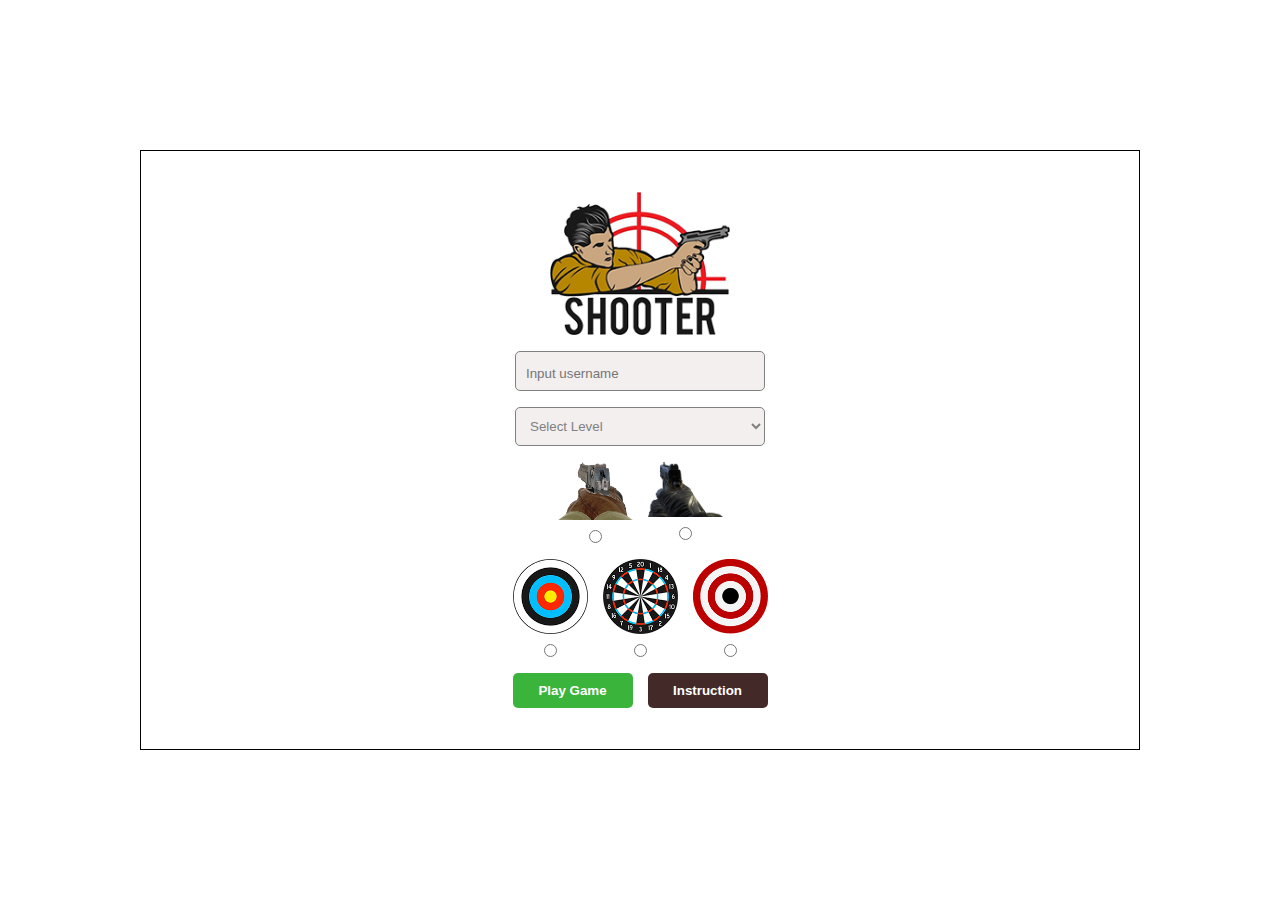
<file: CLIENT SIDE/index.html>
<!DOCTYPE html>
<html lang="en">
  <head>
    <meta charset="UTF-8" />
    <meta name="viewport" content="width=device-width, initial-scale=1.0" />
    <title>Shooter</title>
    <link rel="stylesheet" href="style.css" />
  </head>

  <body>
    <div class="container">
      <div class="welcome">
        <img src="Sprites/shooter.png" alt="" class="logo" />
        <input
          type="text"
          placeholder="Input username"
          name="name"
          id="input"
          required
        />
        <select name="level" id="level" required>
          <option value="" disabled selected>Select Level</option>
          <option value="30">Easy</option>
          <option value="20">Medium</option>
          <option value="15">Hard</option>
        </select>
        <div class="choices">
          <label class="gun1">
            <img src="Sprites/gun1.png" alt="" />
            <input type="radio" name="gun" id="gun1" value="true" required />
          </label>
          <label class="gun2">
            <img src="Sprites/gun2.png" alt="" />
            <input type="radio" name="gun" id="gun2" value="false" required />
          </label>
        </div>
        <div class="choices">
          <div class="target1">
            <img src="Sprites/target1.png" alt="" />
            <input type="radio" name="target" value="1" id="target1" required />
          </div>
          <div class="target2">
            <img src="Sprites/target2.png" alt="" />
            <input type="radio" name="target" value="2" id="target2" required />
          </div>
          <div class="target3">
            <img src="Sprites/target3.png" alt="" />
            <input type="radio" name="target" value="3" id="target3" required />
          </div>
        </div>

       
        <div class="choices">
          <button class="play" onclick="play()" id="playButton" disabled>
            Play Game
          </button>
          <button class="instruction" onclick="showInstruction()">
            Instruction
          </button>
        </div>

        <div class="show-error hide">
          <small style="color: red;">Fill all the form before play the game!</small>
        </div>

      </div>
      <div class="instructBoard hide">
        <div class="text-plain">
          <h2>How to play game</h2>
          <p>1. Input username</p>
          <p>2. Point the pointer at the target</p>
          <p>3. Click to shoot</p>
          <p>4. Get as many points as possible</p>
          <p>5. Enjoy!</p>
        </div>
        <div
          class="close"
          onclick="document.querySelector('.instructBoard').classList.add('hide');"
        >
          ❌
        </div>
      </div>
    </div>
    <div class="game hide">
      <div class="bg">
        <div class="alert hide" id="pause">
          <h2>Game Paused</h2>
          <button onclick="togglePause()">Continue</button>
        </div>
      </div>
      <div class="bg">
        <div class="alert hide" id="gameOver">
          <h2>Game Over</h2>
          <p id="playerNameOver">Name</p>
          <p id="scoreOver">Score</p>
          <div class="choices">
            <button onclick="main()">Restart</button>
            <button id="saveScoreBtn">Save Score</button>
          </div>
        </div>
      </div>
      <div class="board">
        <div class="header">
          <span><b id="playerTxt">Player Name</b></span>
          <span><b id="scoreTxt">Score: 0</b></span>
          <span><b id="timeTxt">Time: 30</b></span>
        </div>
        <h1 class="count">3</h1>
        <img src="Sprites/pointer.png" alt="" class="pointer" />
        <img src="Sprites/gun1.png" alt=" " class="gun" />
      </div>
      <div class="leaderboard">
        <h2>Leaderboard</h2>
        <label for="sort"
          >
          <select name="sort" id="sort">
            <option selected disabled>Sort By</option>
            <option value="time">Last Match</option>
            <option value="score">Score</option>
          </select>
        </label>
        <div class="body" id="leaderboardSection" style="margin-top: 20px;"></div>
      </div>
    </div>
    <script src="main.js"></script>
  </body>
</html>
</file>
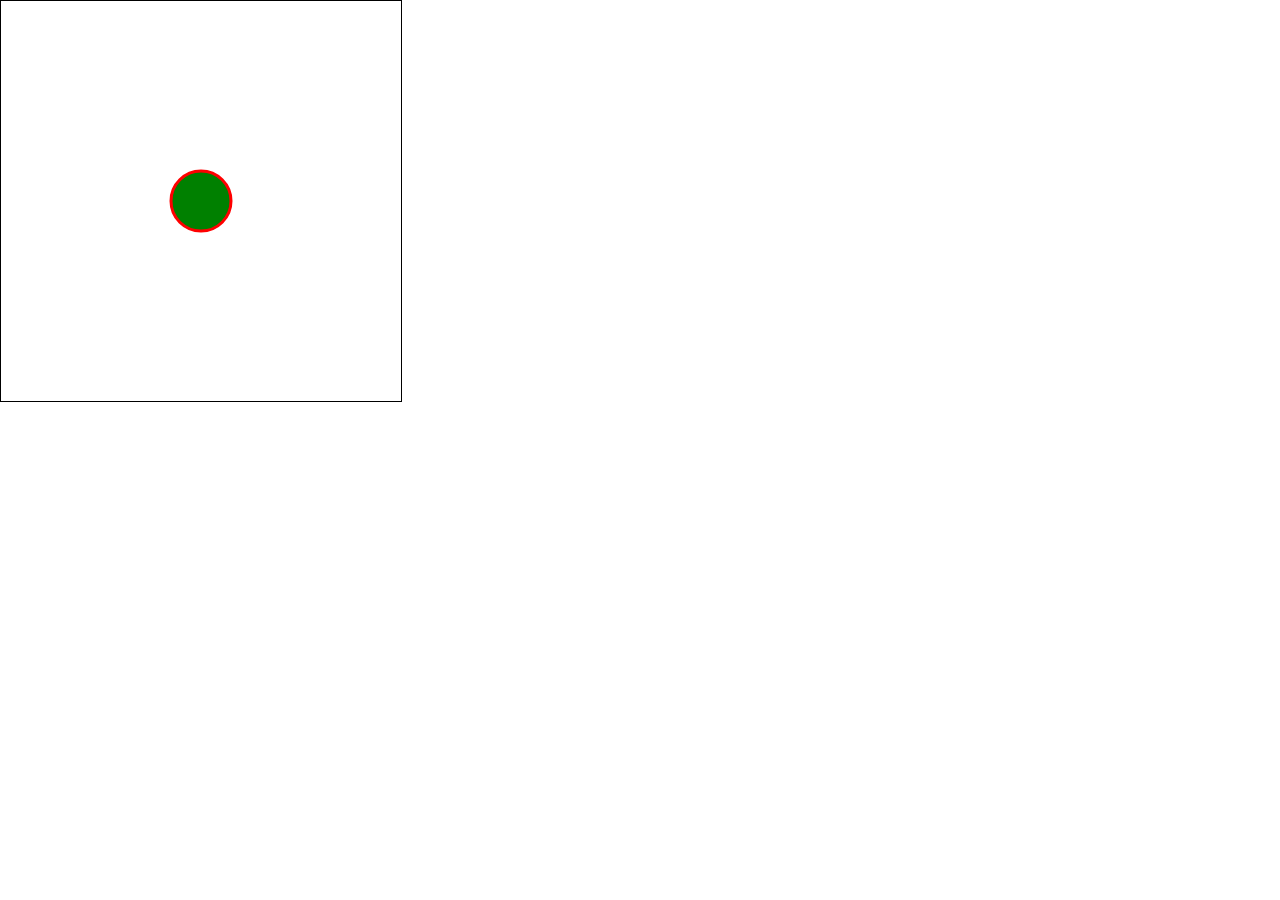
<file: SPEEDTEST/Canvas Hover/index.html>
<!DOCTYPE html>
<html lang="en">
  <head>
    <meta charset="UTF-8" />
    <meta name="viewport" content="width=device-width, initial-scale=1.0" />
    <title>Canvas Hover</title>
    <style>
      body {
        padding: 0;
        margin: 0;
        box-sizing: border-box;
      }
    </style>
  </head>
  <body>
    <canvas id="canvas"></canvas>
    <script>
      const canvas = document.getElementById("canvas");
      canvas.width = 400;
      canvas.height = 400;
      const ctx = canvas.getContext("2d");
      canvas.style.border = "1px solid black";

      const mouse = {
        x: undefined,
        y: undefined,
      };

      const ball = {
        x: canvas.width / 2,
        y: canvas.height / 2,
        radius: 30,
      };

      function drawBall() {
        ctx.fillStyle = "green";
        ctx.strokeStyle = "red";
        ctx.lineWidth = 3;
        ctx.beginPath();
        ctx.arc(ball.x, ball.y, ball.radius, 0, Math.PI * 2);
        ctx.fill();
        ctx.stroke();
      }

      canvas.addEventListener("mousemove", function (event) {
        mouse.x = event.clientX - canvas.offsetLeft;
        mouse.y = event.clientY - canvas.offsetTop;
      });

      function animate() {
        ctx.clearRect(0, 0, canvas.width, canvas.height);

        if (mouse.x !== undefined && mouse.y !== undefined) {
          ball.x += (mouse.x - ball.x) * 0.1;
          ball.y += (mouse.y - ball.y) * 0.1;
        }

        drawBall();
        requestAnimationFrame(animate);
      }

      animate();
    </script>
  </body>
</html>
</file>
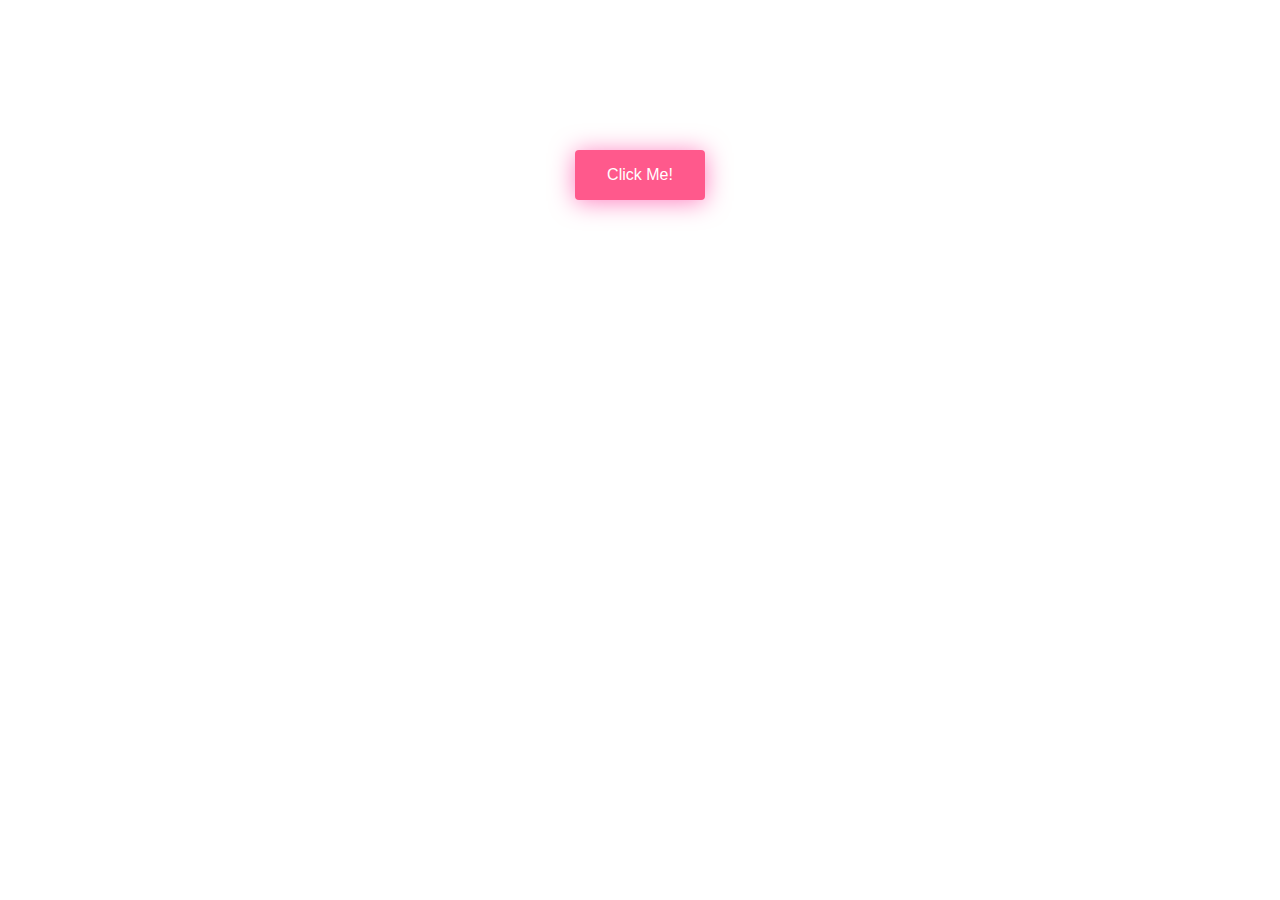
<file: SPEEDTEST/Particle Button/index.html>
<!DOCTYPE html>
<html lang="en">
<head>
    <meta charset="UTF-8">
    <meta name="viewport"
          content="width=device-width, user-scalable=no, initial-scale=1.0, maximum-scale=1.0, minimum-scale=1.0">
    <meta http-equiv="X-UA-Compatible" content="ie=edge">
    <title>Particle Button</title>
    <style>
        section {
            margin: 50px auto;
            display: flex;
            align-items: center;
            justify-content: center;
        }
        
        button {
            border: none;
            padding: 16px 32px;
            font-size: 16px;
            border-radius: 5px;
            cursor: pointer;
        }
        
        .particle-btn {
            font-family: 'Helvetica', 'Arial', sans-serif;
            display: inline-block;
            font-size: 1em;
            padding: 1em 2em;
            margin-top: 100px;
            margin-bottom: 60px;
            -webkit-appearance: none;
            appearance: none;
            background: #ff598c;
            color: #fff;
            border-radius: 4px;
            border: none;
            cursor: pointer;
            position: relative;
            transition: transform ease-in 0.1s, box-shadow ease-in 0.25s;
            box-shadow: 0 2px 25px rgba(255, 0, 130, 0.5);
        }
        
        .particle-btn:focus { outline: 0; }
        
        .particle-btn:before, .particle-btn:after {
            position: absolute;
            content: '';
            display: block;
            width: 140%;
            height: 100%;
            left: -20%;
            z-index: -1000;
            transition: all ease-in-out 0.5s;
            background-repeat: no-repeat;
        }
        
        .particle-btn:before {
            display: none;
            top: -75%;
            background-image: radial-gradient(circle, #ff0081 20%, transparent 20%), radial-gradient(circle, transparent 20%, #ff0081 20%, transparent 30%), radial-gradient(circle, #ff0081 20%, transparent 20%), radial-gradient(circle, #ff0081 20%, transparent 20%), radial-gradient(circle, transparent 10%, #ff0081 15%, transparent 20%), radial-gradient(circle, #ff0081 20%, transparent 20%), radial-gradient(circle, #ff0081 20%, transparent 20%), radial-gradient(circle, #ff0081 20%, transparent 20%), radial-gradient(circle, #ff0081 20%, transparent 20%);
            background-size: 10% 10%, 20% 20%, 15% 15%, 20% 20%, 18% 18%, 10% 10%, 15% 15%, 10% 10%, 18% 18%;
        }
        
        .particle-btn:after {
            display: none;
            bottom: -75%;
            background-image: radial-gradient(circle, #ff0081 20%, transparent 20%), radial-gradient(circle, #ff0081 20%, transparent 20%), radial-gradient(circle, transparent 10%, #ff0081 15%, transparent 20%), radial-gradient(circle, #ff0081 20%, transparent 20%), radial-gradient(circle, #ff0081 20%, transparent 20%), radial-gradient(circle, #ff0081 20%, transparent 20%), radial-gradient(circle, #ff0081 20%, transparent 20%);
            background-size: 15% 15%, 20% 20%, 18% 18%, 20% 20%, 15% 15%, 10% 10%, 20% 20%;
        }
        
        .particle-btn:active {
            transform: scale(0.9);
            background: #ff598c;
            box-shadow: 0 2px 25px rgba(255, 0, 130, 0.2);
        }
        
        .particle-btn:active:before {
            display: block;
            animation: topBubbles ease-in-out 0.75s forwards;
        }
        
        .particle-btn:active:after {
            display: block;
            animation: bottomBubbles ease-in-out 0.75s forwards;
        }

        @keyframes topBubbles {  
            0% {
                background-position: 5% 90%, 10% 90%, 10% 90%, 15% 90%, 25% 90%, 25% 90%, 40% 90%, 55% 90%, 70% 90%;
            }
            50% {
                background-position: 0% 80%, 0% 20%, 10% 40%, 20% 0%, 30% 30%, 22% 50%, 50% 50%, 65% 20%, 90% 30%;
            }
            100% {
                background-position: 0% 70%, 0% 10%, 10% 30%, 20% -10%, 30% 20%, 22% 40%, 50% 40%, 65% 10%, 90% 20%;
                background-size: 0% 0%, 0% 0%, 0% 0%, 0% 0%, 0% 0%, 0% 0%;
            }
        }

        @keyframes bottomBubbles {  
            0% {
                background-position: 10% -10%, 30% 10%, 55% -10%, 70% -10%, 85% -10%, 70% -10%, 70% 0%;
            }
            50% {
                background-position: 0% 80%, 20% 80%, 45% 60%, 60% 100%, 75% 70%, 95% 60%, 105% 0%;
            }
            100% {
                background-position: 0% 90%, 20% 90%, 45% 70%, 60% 110%, 75% 80%, 95% 70%, 110% 10%;
                background-size: 0% 0%, 0% 0%, 0% 0%, 0% 0%, 0% 0%, 0% 0%;
            }
        }
    </style>
</head>
<body>
<section>
    <button class="particle-btn">Click Me!</button>
</section>
</body>
</html>
</file>
<file: CLIENT SIDE/style.css>
* {
  margin: 0;
  padding: 0;
  box-sizing: border-box;
}

body {
  display: flex;
  align-items: center;
  height: 100vh;
  justify-content: center;
  font-family: Arial, Helvetica, sans-serif;
}
.container {
  width: 100%;
  height: 600px;
  max-width: 1000px;
  border: 1px solid black;
  display: flex;
  grid-template-columns: 1fr 1fr;
  justify-content: center;
  align-items: center;
  padding: 2rem;
  gap: 4rem;
}

.welcome img {
  width: 75px;
}

#level{
  width: 250px;
  padding: 10px;
  border-radius: 5px;
  background: rgb(243, 239, 239);
  color: gray; 
  border: gray 1px solid;
}

#sort{
  width: 210px;
  padding: 10px;
  color: brown;
  font-weight: bold;
  border-radius: 5px;
  background: rgb(243, 239, 239);
  color: gray; 
  border: gray 1px solid;
}

#input{
  width: 250px;
  height: 40px;
  padding: 10px;
  border-radius: 5px;
  background: rgb(243, 239, 239); 
  color: gray;
  border: gray 1px solid;
  padding-bottom: 5px;
}

.container .logo {
  width: 200px;
}

.logo{
  width: 180px !important;
}

.welcome {
  display: flex;
  flex-direction: column;
  align-items: center;
  justify-content: center;
  gap: 1rem;
}

.game {
  position: relative;
  border: 1px solid red;
  width: 100%;
  max-width: 1000px;
  height: 600px;
  display: grid;
  grid-template-columns: 750px auto;
  border: 2px solid black;
}

.leaderboard {
  padding: 1rem;
  width: 100%;
  background: black;
  color: silver;
  display: flex;
  flex-direction: column;
  align-items: center;
  overflow-y: auto;
  gap: 0.75rem;
}

.body {
  display: flex;
  flex-direction: column;
  gap: 0.5rem;
  overflow-y: auto;
  width: 100%;
}

.item {
  display: grid;
  grid-template: 1fr/2fr 1fr;
  width: 100%;
  gap: 0.5rem;
}

 .detail {
  width: 120px;
}

.board {
  background-image: url("Sprites/background.jpg");
  background-size: cover;
  background-position: center;
  position: relative;
  overflow: hidden;
  border: 2px solid green;
}

.board > * {
  transition: opacity 0.2s ease;
  position: absolute;
}
.target {
  transition: all 0.2s ease-in;
  opacity: 1;
}
.remove {
  opacity: 0;
}
.pointer,
.gun {
  transition: transform 0.2s ease;
  z-index: 999;
}
.gun {
  width: 200px;
}
.header {
  z-index: 9999;
  width: 100%;
  height: 50px;
  background-color: rgba(0, 0, 0, 0.35);
  color: white;
  font-size: 1.5rem;
  display: flex;
  padding: 0 1rem;
  justify-content: space-between;
  align-items: center;
}
.up {
  transform: translateY(200px);
}
.count {
  left: 50%;
  top: 50%;
  z-index: 9999;
  font-size: 4rem;
}

.bg {
  display: flex;
  justify-content: center;
  align-items: center;
  position: absolute;
  width: 100%;
  height: 100%;
  background: rgba(0, 0, 0, 0.575);
  z-index: 99999;
}
.bg:has(.hide) {
  display: none;
}

.choices{
  display: flex;
  gap: 15px; 
}

.target1, .target2, .target3, .gun1, .gun2{
  display: flex;
  gap: 10px;
  flex-direction: column;
} 

.alert {
  background: white;
  display: flex;
  padding: 4rem;
  border-radius: 1rem;
  border: 2px solid black;
  flex-direction: column;
  gap: 0.5rem;
}

#btn-board{
  width: 120px;
  background: rgb(229, 229, 71);
  border: none;
  border-radius: 5px;
  font-weight: bold;
}



.close {
  position: absolute;
  color: red;
  font-weight: bold;
  cursor: pointer;
  right: 1rem;
  top: 1rem;
  padding-top: 5px;
}
.hide {
  display: none !important;
}
.instructBoard {
  border-radius: 5px;
  position: relative;
  height: 500px;
  width: 400px;
  background-color: rgb(68, 41, 41);
  animation-name: show;
  animation-duration: 1s;
}

.text-plain{
  padding: 20px 20px; 
  color: white;
  display: flex;
  flex-direction: column;
  gap: 12px;
}

button{
  width: 120px;
  padding: 10px; 
  border: none;
  border-radius: 5px;
  font-weight: bold;
}


#playButton{
  background-color: rgb(59, 180, 59);
  color: white; 
}

.main-menu{
 width: max-content;
 border: 1px solid red;
}

.instruction{
  background-color:rgb(68, 41, 41); 
  color: white;
}

.board-item{
  display: flex;
  gap: 5px; 
}

.user-text{
  flex-basis: 90%;
}
.btn-text{
  flex-basis: 10%;
}

#detail {
  height: 100%; 
  background-color: brown;
  color: white;
}

@keyframes show {
  0% {
    opacity: 0.1;
  }
  12.5% {
    opacity: 0.25;
  }
  25% {
    opacity: 0.4;
  }
  37.5% {
    opacity: 0.55;
  }
  50% {
    opacity: 0.7;
  }
  62.5% {
    opacity: 0.85;
  }
  75% {
    opacity: 0.9;
  }
  87.5% {
    opacity: 0.95;
  }
  100% {
    opacity: 1;
  }
}
</file>
